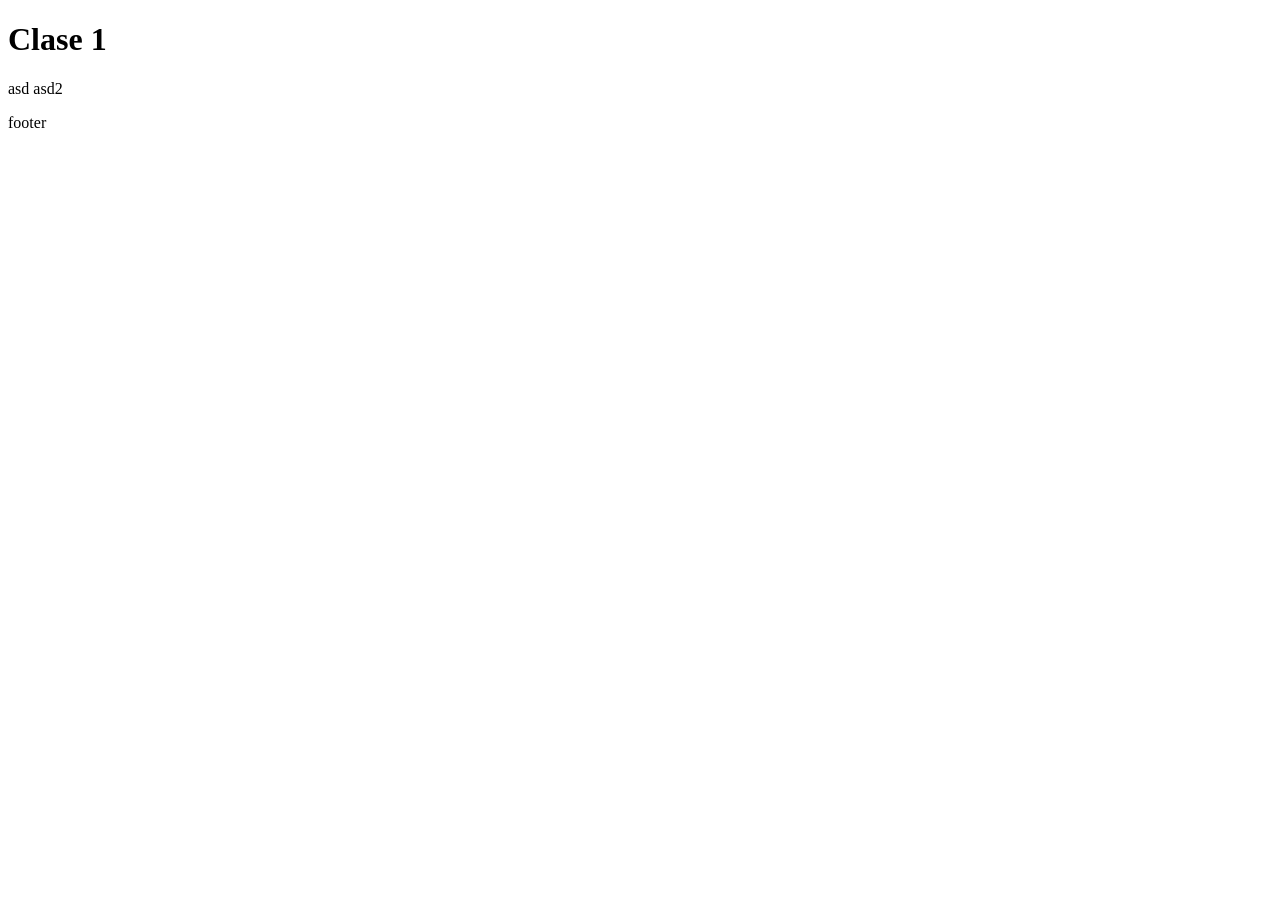
<file: clase-1/index.html>
<!DOCTYPE html>
<html lang="en">
<head>
    <meta charset="UTF-8">
    <meta http-equiv="X-UA-Compatible" content="IE=edge">
    <meta name="viewport" content="width=device-width, initial-scale=1.0">
    <title>Document</title>
    <!-- Esta bien con defer pero no es lo mejor -->
    <!-- <script src="./clase1.js" defer></script> -->
</head>
<body>
    <h1>Clase 1</h1>
    <p>asd
        <span>asd2</span>
    </p>
    <!-- <script>
        Mala práctica no se hace
        let codigo = 12;
        const suma = 2+4
    </script> -->
    <!-- Al final del body mejor práctica -->
    <footer>footer</footer>
    <script src="./clase1.js"></script>
</body>
</html>
</file>
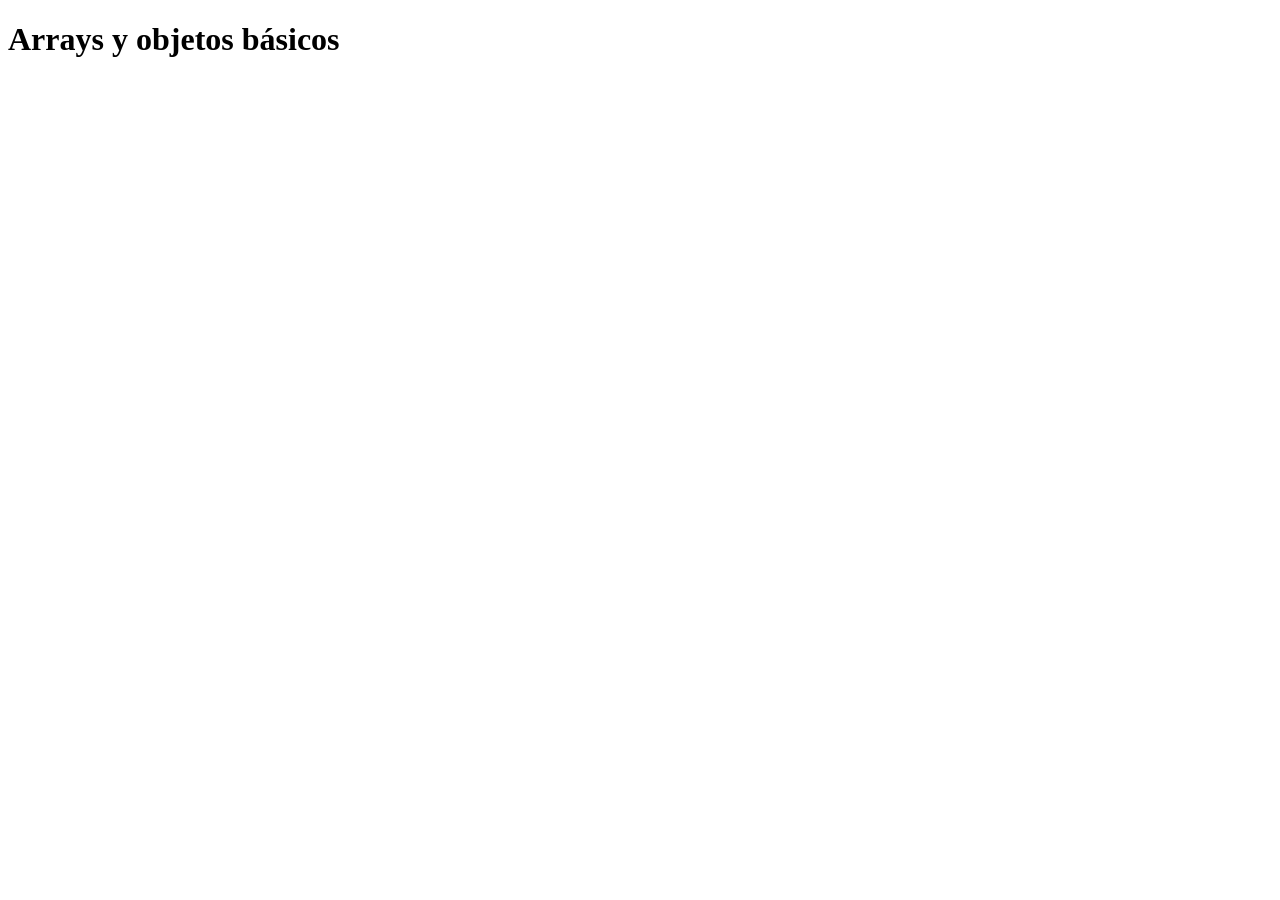
<file: clase-4/index.html>
<!DOCTYPE html>
<html lang="en">
<head>
    <meta charset="UTF-8">
    <meta http-equiv="X-UA-Compatible" content="IE=edge">
    <meta name="viewport" content="width=device-width, initial-scale=1.0">
    <title>Arrays y objetos básicos</title>
</head>
<body>
    <h1>Arrays y objetos básicos</h1>
    <script src="./arrays.js"></script>
</body>
</html>
</file>
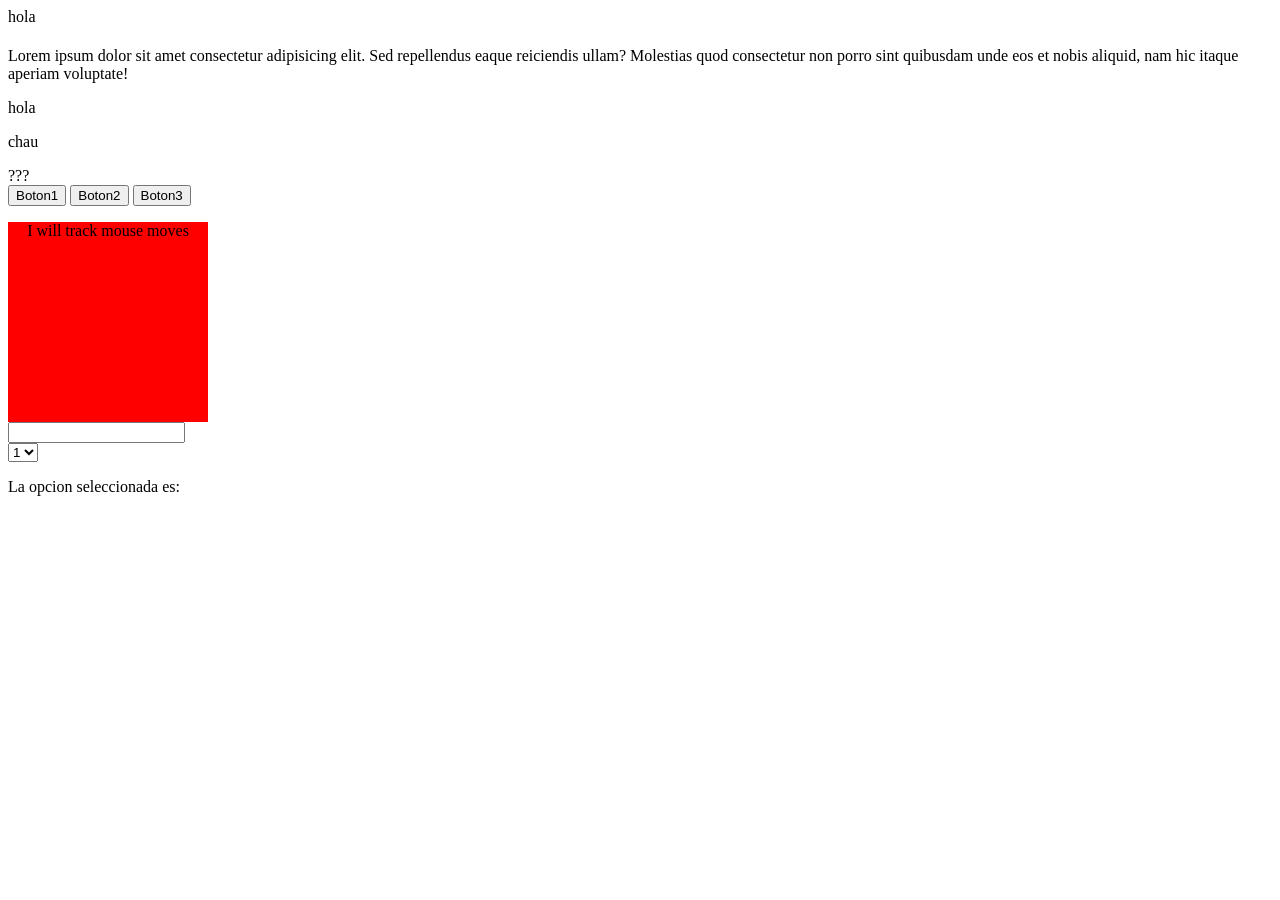
<file: clase-7/index.html>
<!DOCTYPE html>
<html lang="en">
<head>
    <meta charset="UTF-8">
    <meta http-equiv="X-UA-Compatible" content="IE=edge">
    <meta name="viewport" content="width=device-width, initial-scale=1.0">
    <title>Document</title>
</head>
<body>
    hola 
    <!-- comentarios -->
    <h1 id="titulo"></h1>
    <ul id="listado"></ul>
    <p id="important" class="estilado rojo">Lorem ipsum dolor sit amet consectetur adipisicing elit. Sed repellendus eaque reiciendis ullam? Molestias quod consectetur non porro sint quibusdam unde eos et nobis aliquid, nam hic itaque aperiam voluptate!</p>
    <ol id="lista"></ol>
    <p class="estilado">hola</p>
    <p>chau</p>
    <div class="estilado" zaraza="5">???</div>
    <button id="boton1">Boton1</button>
    <button id="boton2">Boton2</button>
    <button id="boton3" onclick="alert('Soy feo')">Boton3</button>
    <ul id="listaBoton"></ul>
    <div id="divMouseMove" style="background-color:red;height: 200px;width: 200px;text-align: center;">I will track mouse moves</div>
    <input type="text" name="" id="keylogger">
    <form>
        <select name="opciones" id="dropdownOpciones">
            <option value="1">1</option>
            <option value="2">2</option>
            <option value="3">3</option>
            <option value="4">4</option>
        </select>
        <p>La opcion seleccionada es: <span id="resultadoSelect"></span></p>
    </form>
    <script src="./eventos.js"></script>
</body>
</html>
</file>
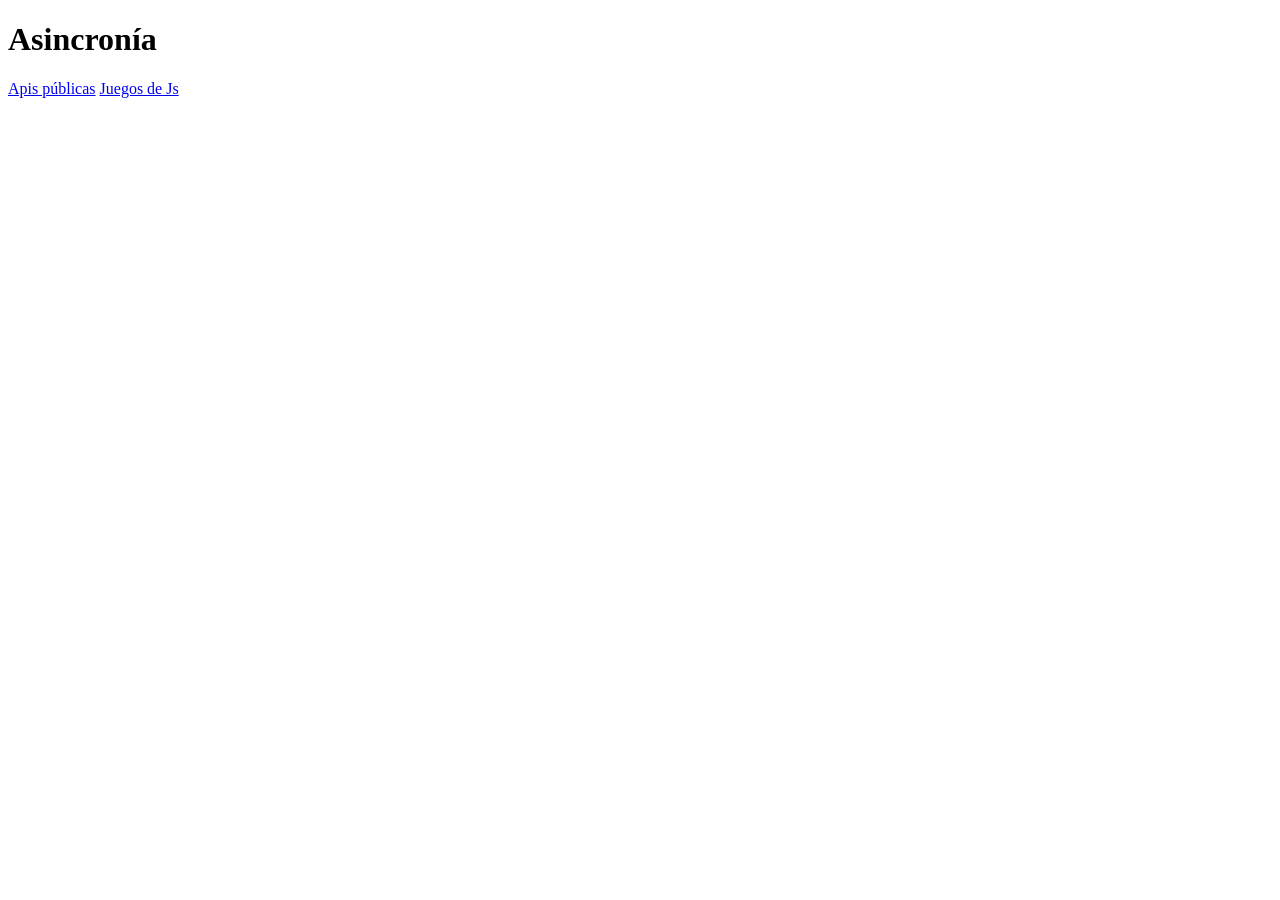
<file: clase-8/index.html>
<!DOCTYPE html>
<html lang="en">
<head>
    <meta charset="UTF-8">
    <meta name="viewport" content="width=device-width, initial-scale=1.0">
    <title>Asincronismo y peticiones</title>
</head>
<body>
    <h1>Asincronía</h1>
    <a href="https://github.com/public-apis/public-apis" target="_blank">Apis públicas</a>
    <a href="https://github.com/proyecto26/awesome-jsgames" target="_blank">Juegos de Js</a>
    <h2 id="ditto"></h2>
    <ul id="contenedor"></ul>
    <script src="./asincronismo.js"></script>
</body>
</html>
</file>
